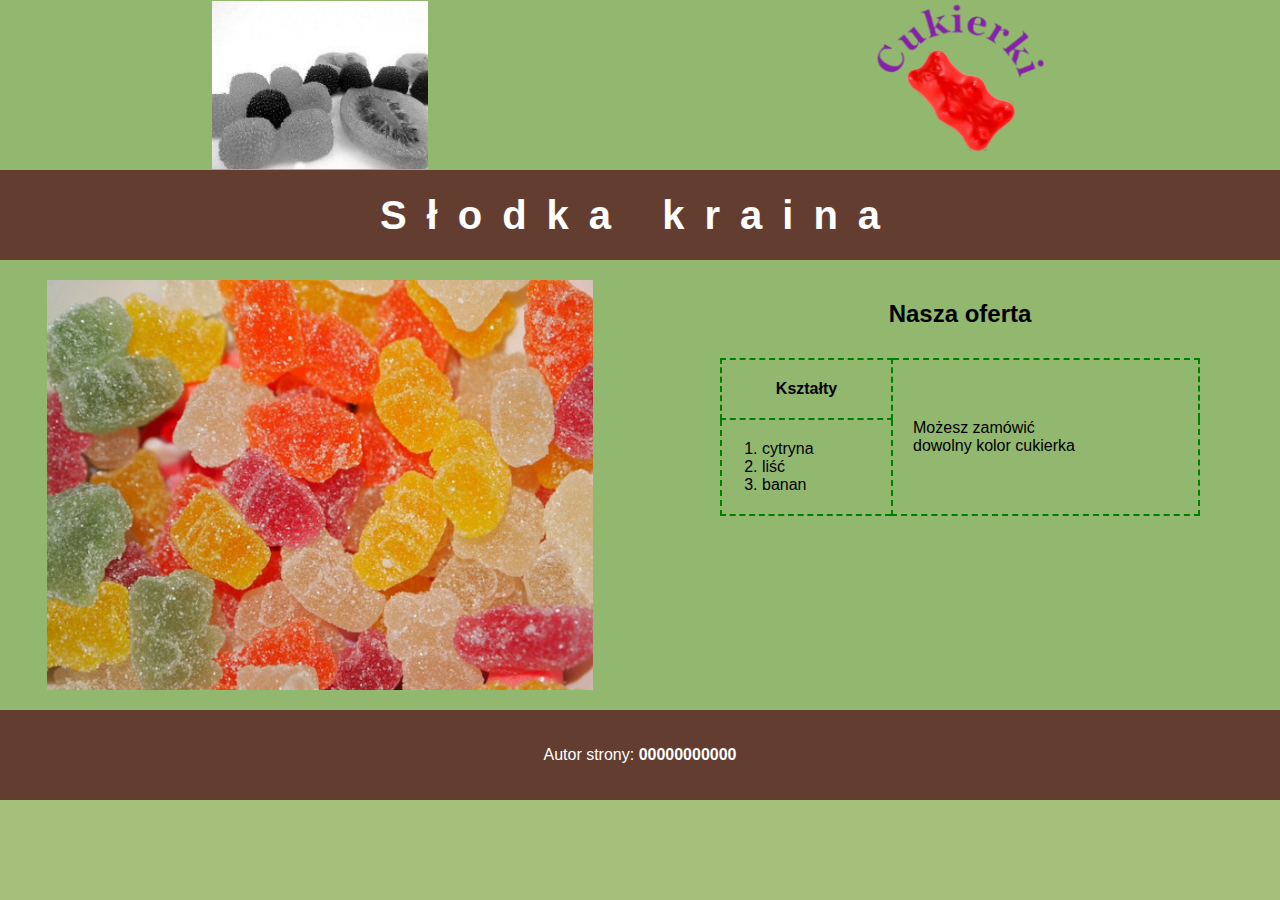
<file: cukierki/index.html>
<!DOCTYPE html>
<html lang="pl">
<head>
    <meta charset="UTF-8">
    <title>Fabryka cukierków</title>
    <link rel="stylesheet" href="style10.css">
</head>
<body>
    <header>
        <section class="top-row">
            <section class="top-block">
                <a class="order-link" href="zamowienie.html">Zamów cukierki</a>
            </section>
            <section class="top-block logo-block">
                <a href="index.html">
                    <img src="logotyp.png" alt="Nasze logo">
                </a>
            </section>
        </section>
        <section class="banner">
            <h1>Słodka kraina</h1>
        </section>
    </header>
    <main>
        <section class="main-row">
            <section class="main-block main-left">
                <img src="cukierki3.jpg" alt="Nasze cukierki">
            </section>
            <section class="main-block main-right">
                <h2>Nasza oferta</h2>
                <table>
                    <tr>
                        <th>Kształty</th>
                        <td rowspan="2">Możesz zamówić<br>dowolny kolor cukierka</td>
                    </tr>
                    <tr>
                        <td>
                            <ol>
                                <li>cytryna</li>
                                <li>liść</li>
                                <li>banan</li>
                            </ol>
                        </td>
                    </tr>
                </table>
            </section>
        </section>
    </main>
    <footer class="footer">
        <p>Autor strony: <strong>00000000000</strong></p>
    </footer>
</body>
</html>
</file>
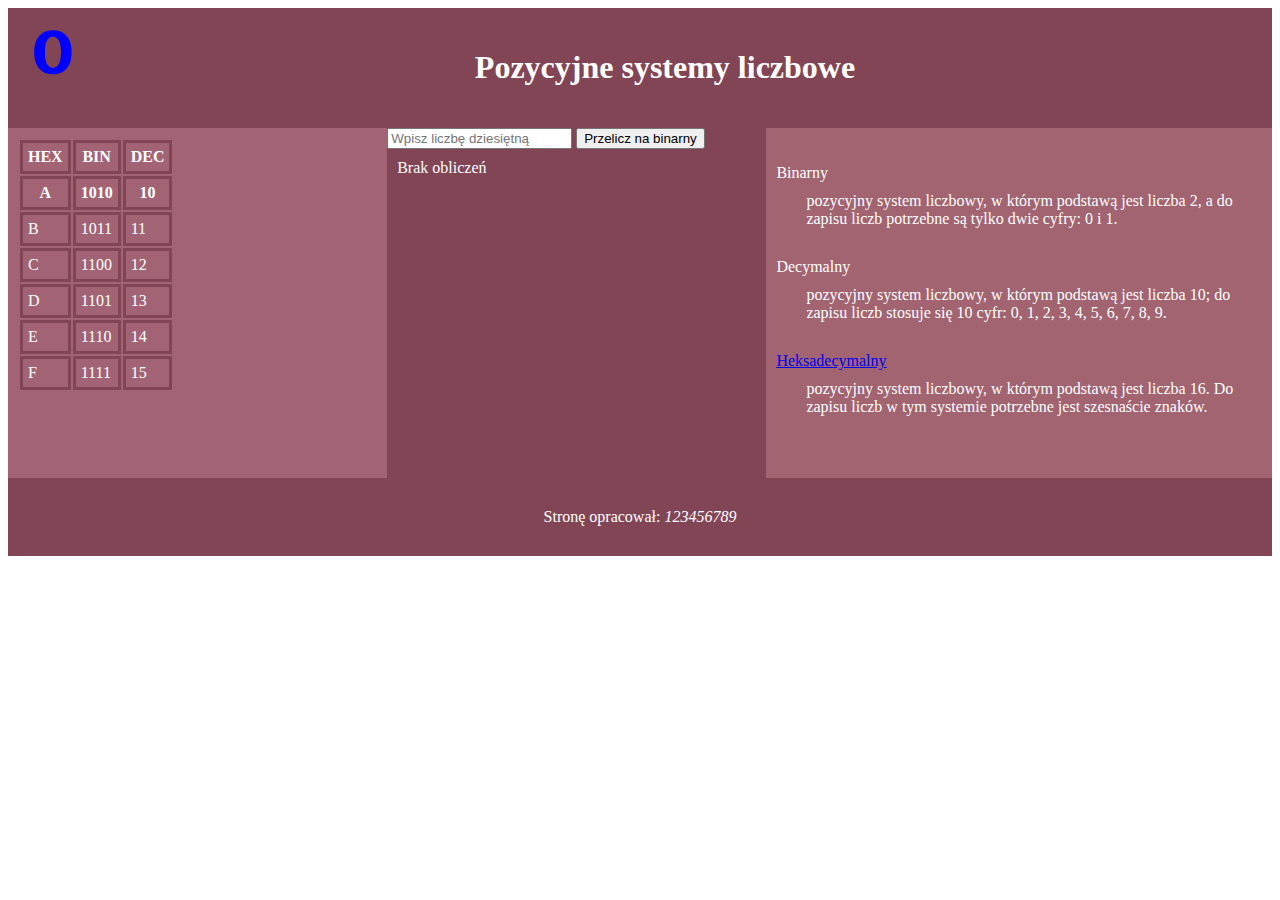
<file: systemy.html>
<!DOCTYPE html>
<html lang="pl">
<head>
    <meta charset="UTF-8">
    <title>systemy liczbowe</title>
    <link rel="stylesheet" href="styl.css">
    <script src="skrypt.js"></script>
</head>
<body>
    <header>
        <img src="cyfry.gif" alt="Cyfry szesnastkowe">
        <h1>Pozycyjne systemy liczbowe</h1>
    </header>
    
    <main>
        <section class="left">
            <table>
                <tr>
                    <th>HEX</th>
                    <th>BIN</th>
                    <th>DEC</th>
                </tr>
                <tr>
                    <th>A</th>
                    <th>1010</th>
                    <th>10</th>
                </tr>
                <tr>
                    <td>B</td>
                    <td>1011</td>
                    <td>11</td>
                </tr>
                <tr>
                    <td>C</td>
                    <td>1100</td>
                    <td>12</td>
                </tr>
                <tr>
                    <td>D</td>
                    <td>1101</td>
                    <td>13</td>
                </tr>
                <tr>
                    <td>E</td>
                    <td>1110</td>
                    <td>14</td>
                </tr>
                <tr>
                    <td>F</td>
                    <td>1111</td>
                    <td>15</td>
                </tr>
            </table>
        </section>

        <section class="center">
            <input type="number" id="decimalNumber" placeholder="Wpisz liczbę dziesiętną">
            <button onclick="przeliczNaBinarny()">Przelicz na binarny</button>
            <p id="result">Brak obliczeń</p>
        </section>

        <section class="right">
            <dl>
                <dt>Binarny</dt>
                <dd>pozycyjny system liczbowy, w którym podstawą jest liczba 2, a do zapisu liczb potrzebne są tylko dwie cyfry: 0 i 1.</dd>
                
                <dt>Decymalny</dt>
                <dd>pozycyjny system liczbowy, w którym podstawą jest liczba 10; do zapisu liczb stosuje się 10 cyfr: 0, 1, 2, 3, 4, 5, 6, 7, 8, 9.</dd>
                
                <dt><a href="https://szesnastkowy_system_liczbowy.pl">Heksadecymalny</a></dt>
                <dd>pozycyjny system liczbowy, w którym podstawą jest liczba 16. Do zapisu liczb w tym systemie potrzebne jest szesnaście znaków.</dd>
            </dl>
        </section>
    </main>
    <footer>
        <p>Stronę opracował: <em>123456789</em></p>
    </footer>
</body>
</html>
</file>
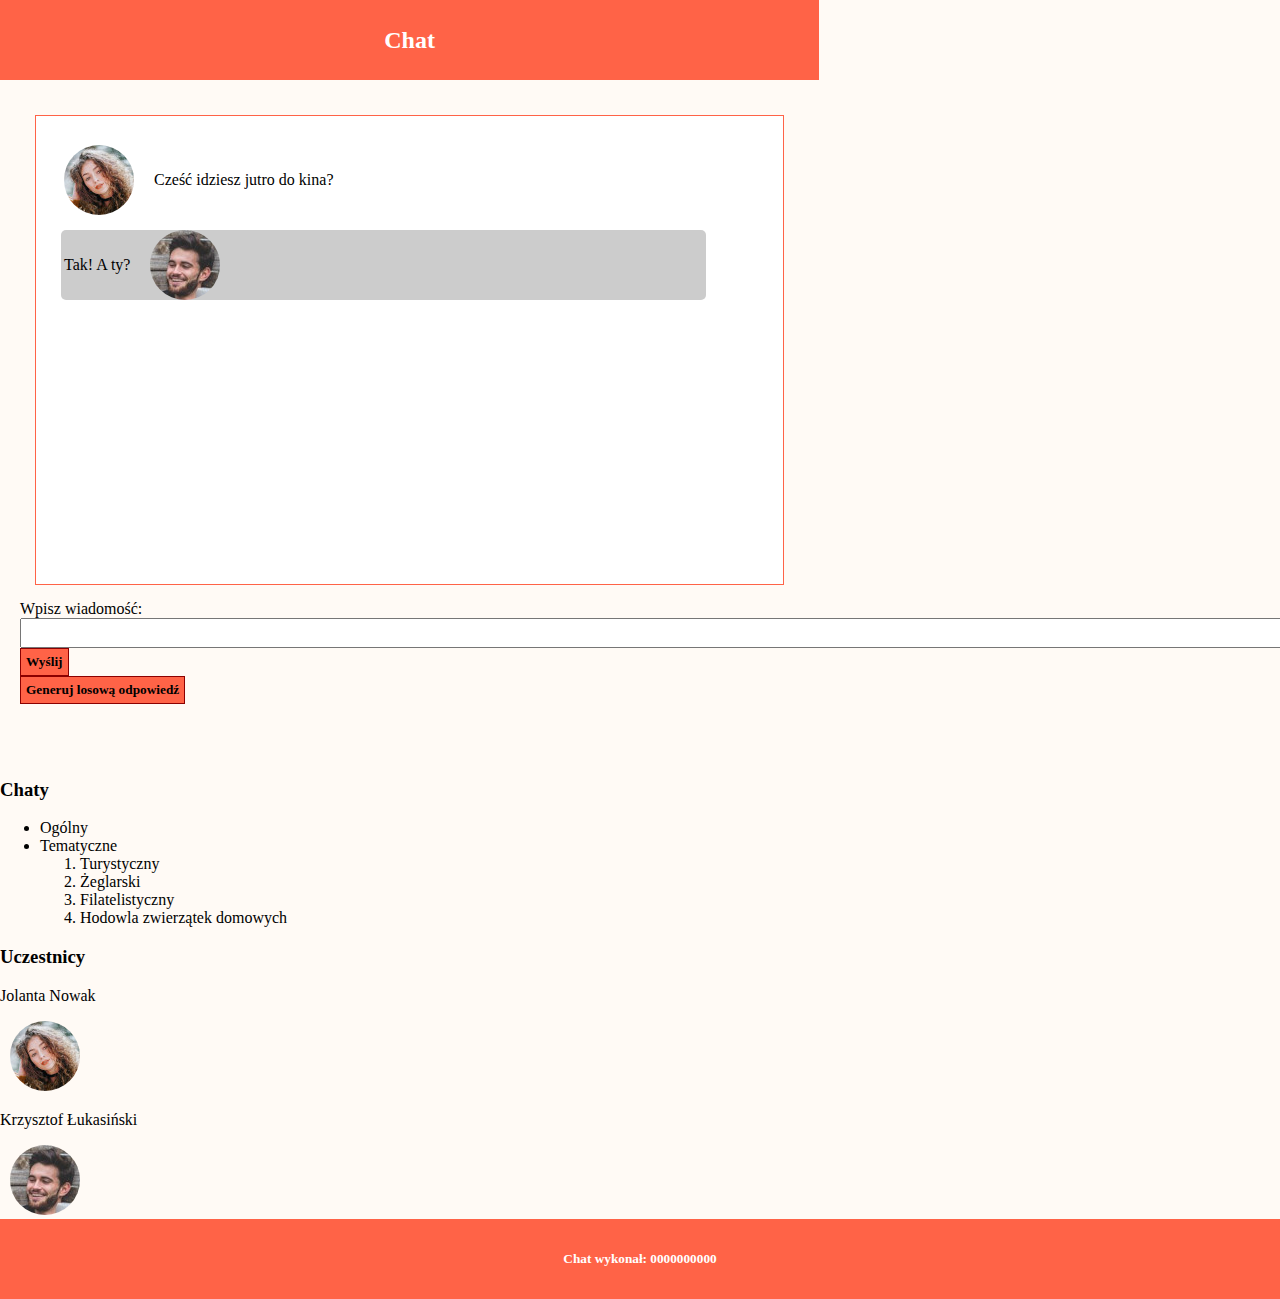
<file: chat/chat.html>
<!DOCTYPE html>
<html lang="pl">
<head>
    <meta charset="UTF-8">
    <title>Chat</title>
    <link rel="stylesheet" href="styl.css">
</head>
<body>
    <section class="content-layout">
        <section class="primary-area">
            <header>
                <h2>Chat</h2>
            </header>
            <main>
                <section id="chat-window" class="chat-window" aria-live="polite">
                    <article class="message message-jolanta">
                        <img src="Jolka.jpg" alt="Jolanta Nowak">
                        <p>Cześć idziesz jutro do kina?</p>
                    </article>
                    <article class="message message-krzysztof">
                        <p>Tak! A ty?</p>
                        <img src="Krzysiek.jpg" alt="Krzysztof Łukasiński">
                    </article>
                </section>
                <form id="message-form">
                    <label for="message-input">Wpisz wiadomość:</label>
                    <input type="text" id="message-input" name="message" autocomplete="off">
                    <button type="submit">Wyślij</button>
                </form>
                <button type="button" id="random-response">Generuj losową odpowiedź</button>
            </main>
        </section>
        <aside>
            <h3>Chaty</h3>
            <ul>
                <li>Ogólny</li>
                <li>Tematyczne
                    <ol>
                        <li>Turystyczny</li>
                        <li>Żeglarski</li>
                        <li>Filatelistyczny</li>
                        <li>Hodowla zwierzątek domowych</li>
                    </ol>
                </li>
            </ul>
            <h3>Uczestnicy</h3>
            <p>Jolanta Nowak</p>
            <img src="Jolka.jpg" alt="Jolanta Nowak">
            <p>Krzysztof Łukasiński</p>
            <img src="Krzysiek.jpg" alt="Krzysztof Łukasiński">
        </aside>
    </section>
    <footer>
        <h5>Chat wykonał: 0000000000</h5>
    </footer>
    <script src="skrypt.js"></script>
</body>
</html>
</file>
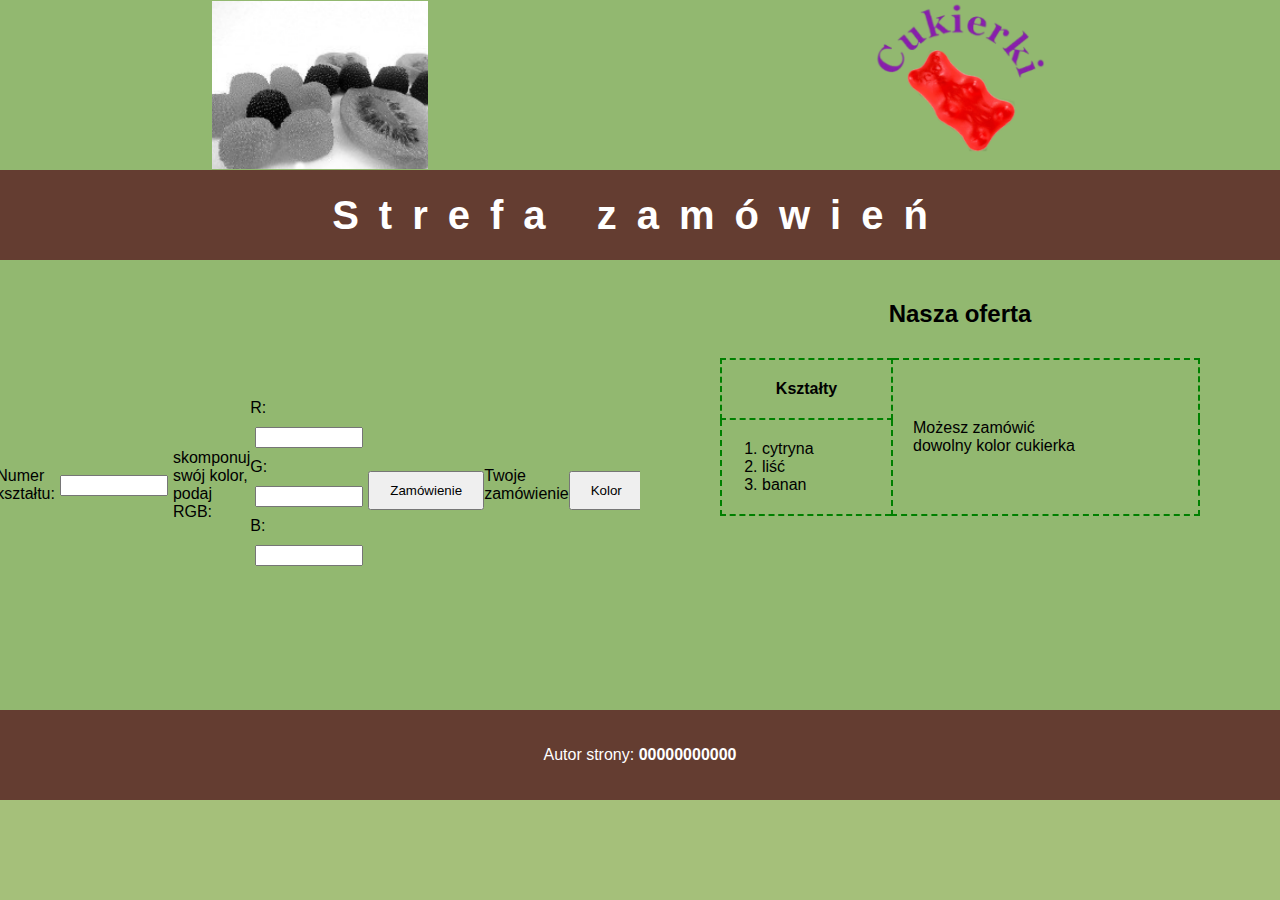
<file: cukierki/zamowienie.html>
<!DOCTYPE html>
<html lang="pl">
<head>
    <meta charset="UTF-8">
    <title>Fabryka cukierków</title>
    <link rel="stylesheet" href="style10.css">
</head>
<body>
    <header>
        <section class="top-row">
            <section class="top-block">
                <a class="order-link" href="zamowienie.html">Zamów cukierki</a>
            </section>
            <section class="top-block logo-block">
                <a href="index.html">
                    <img src="logotyp.png" alt="Nasze logo">
                </a>
            </section>
        </section>
        <section class="banner">
            <h1>Strefa zamówień</h1>
        </section>
    </header>
    <main>
        <section class="main-row">
            <section class="main-block main-left">
                <label for="shape-number">Numer kształtu:</label>
                <input type="number" id="shape-number" min="1" step="1">

                <p>skomponuj swój kolor, podaj RGB:</p>
                <div class="rgb-inputs">
                    <label for="color-r">R:</label>
                    <input type="number" id="color-r" min="0" max="255">
                    <label for="color-g">G:</label>
                    <input type="number" id="color-g" min="0" max="255">
                    <label for="color-b">B:</label>
                    <input type="number" id="color-b" min="0" max="255">
                </div>
                <button id="order-btn">Zamówienie</button>
                <p id="order-result">Twoje zamówienie</p>
                <button id="color-btn">Kolor</button>
            </section>
            <section class="main-block main-right">
                <h2>Nasza oferta</h2>
                <table>
                    <tr>
                        <th>Kształty</th>
                        <td rowspan="2">Możesz zamówić<br>dowolny kolor cukierka</td>
                    </tr>
                    <tr>
                        <td>
                            <ol>
                                <li>cytryna</li>
                                <li>liść</li>
                                <li>banan</li>
                            </ol>
                        </td>
                    </tr>
                </table>
            </section>
        </section>
    </main>
    <footer class="footer">
        <p>Autor strony: <strong>00000000000</strong></p>
    </footer>
    <script src="skrypt.js"></script>
</body>
</html>
</file>
<file: cukierki/style10.css>
body {
    margin: 0;
    font-family: Helvetica, Arial, sans-serif;
    background-color: #a5c07a;
}

.top-row {
    display: flex;
}

.top-block {
    width: 50%;
    height: 170px;
    background-color: rgb(146, 184, 112);
    text-align: center;
    display: flex;
    justify-content: center;
    align-items: center;
}

.top-block img {
    max-width: 140%;
}

.order-link {
    display: inline-block;
    font-size: 150%;
    text-decoration: none;
    color: #ffffff;
    background-image: url("cukierki1.jpg");
    background-size: cover;
    background-position: center;
    padding: 20px 30px 120px 20px;
}

.banner,
.footer {
    background-color: rgb(100, 61, 49);
    color: #ffffff;
    text-align: center;
    height: 80px;
    padding: 5px;
    display: flex;
    justify-content: center;
    align-items: center;
}

.main-row {
    display: flex;
}

.main-block {
    width: 50%;
    height: 450px;
    background-color: rgb(146, 184, 112);
    padding: 20px;
    box-sizing: border-box;
}

.main-left{
    display: flex;
    justify-content: center;
    align-items: center;
}

.main-left img {
    max-width: 100%;
    max-height: 100%;
}

.main-right h2 {
    text-align: center;
}

table {
    border-collapse: collapse;
    border: 2px dashed green;
    margin: 30px auto;
    width: 80%;
}

th,
td {
    border: 2px dashed green;
    padding: 20px;
}

ol {
    margin: 0;
    padding-left: 20px;
}

h1 {
    letter-spacing: 20px;
    font-size: 250%;
    margin: 0;
}

#shape-number,
#color-r,
#color-g,
#color-b {
    width: 100px;
    margin: 5px;
}

.rgb-inputs {
    display: flex;
    flex-wrap: wrap;
    align-items: center;
    gap: 5px;
}

#order-btn,
#color-btn {
    margin-top: 10px;
    padding: 10px 20px;
}
</file>
<file: styl.css>
body {
    font-family: Georgia;
    color: white;
}

header, footer {
    background-color: #824555;
    text-align: center;
    padding: 20px;
}

.left, .center {
    width: 30%;
    height: 350px;
}

.left {
    background-color: #A26475;
}

.center {
    background-color: #824555;
}

.right {
    background-color: #A26470;
    width: 40%;
    height: 350px;
    overflow: auto;
}

img {
    float: left;
    width: 50px;
}

table, p, dt {
    margin: 10px;
}

dt {
    padding-top: 20px;
}

td, th {
    border: 3px solid #824555;
    padding: 5px;
}

main {
    display: flex;
}
</file>
<file: chat/styl.css>
* {
    box-sizing: border-box;
    font-family: Garamond, serif;
}

body {
    margin: 0;
    background-color: #fffaf5;
}
.content-layout {
    display: flex;
    flex-wrap: wrap;
}

.primary-area {
    width: 80%;
}

header {
    background-color: tomato;
    color: white;
    text-align: center;
    width: 80%;
    height: 80px;
    display: flex;
    align-items: center;
    justify-content: center;
}

main {
    width: 80%;
    height: 680px;
    padding: 20px;
}

footer {
    background-color: tomato;
    color: white;
    text-align: center;
    padding: 10px;
}

img {
    border-radius: 50%;
    padding-left: 10px;
    padding-right: 10px;
}

.chat-window {
    border: 1px solid tomato;
    margin: 15px;
    height: 470px;
    overflow-y: scroll;
    padding: 15px;
    background-color: white;
}

.message {
    border-radius: 5px;
    width: 90%;
    height: 70px;
    margin: 2% 0;
    padding: 3px;
    display: flex;
    align-items: center;
}

.message-jolanta {
    background-color: white;
}

.message-jolanta img {
    float: left;
    margin-right: 10px;
}

.message-krzysztof {
    background-color: #CCC;
    text-align: right;
    margin-left: 10px;
}
.message-krzysztof img {
    float: right;
    margin-left: 10px;
}
button {
    background-color: tomato;
    border: 1px solid darkred;
    padding: 5px;
    font-weight: bold;
    cursor: pointer;
}

#message-input {
    width: 500%;
    padding: 5px;
}
</file>
